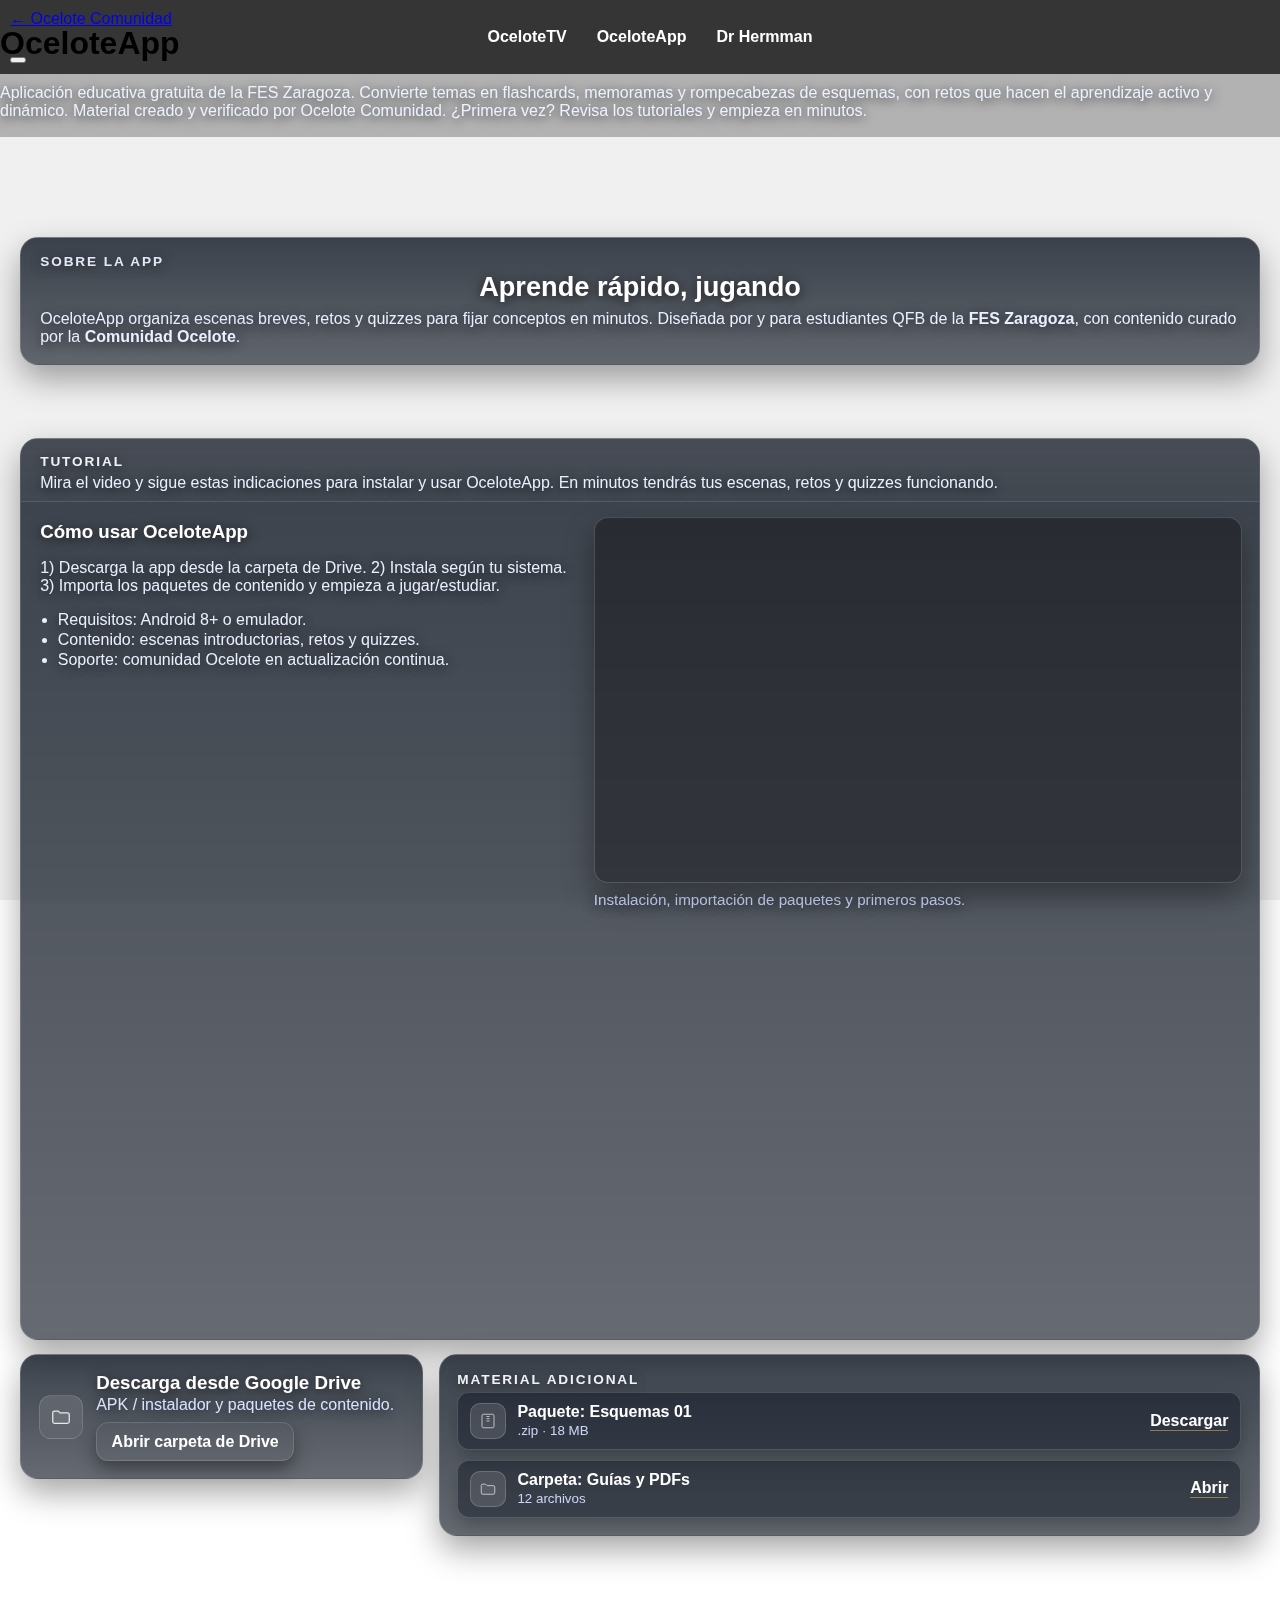
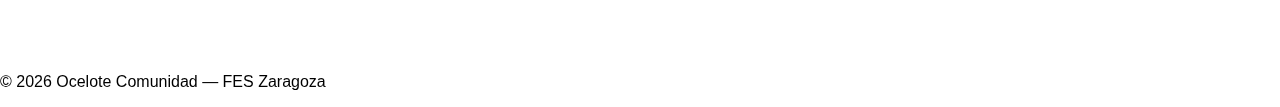
<file: app-de-estudio.html>
<!DOCTYPE html>
<html lang="es">
<head>
  <meta charset="UTF-8" />
  <meta name="viewport" content="width=device-width, initial-scale=1" />
  <title>OceloteApp — Ocelote Comunidad</title>

  <!-- Tipografía + tu hoja de estilo global -->
  <link href="https://fonts.googleapis.com/css2?family=Poppins:wght@300;500;700;800&display=swap" rel="stylesheet">
  <link rel="stylesheet" href="styles.css" />

  <!-- ===== CSS específico de esta página ===== -->
  <style>
    .app .container{padding-top:.25rem}

    /* Scrim global SOLO para esta página: mejora legibilidad del fondo */
    body.app{ position: relative; }
    body.app::before{
      content:""; position: fixed; inset:0;
      background: rgba(0,0,0,.30); /* ajusta 0.25–0.40 a gusto */
      pointer-events:none; z-index:-1;
    }

    /* Tarjetas “glass” */
    .glass-card{
      position: relative;
      background: rgba(255,255,255,.06);
      border: 1px solid rgba(255,255,255,.10);
      border-radius: 18px;
      backdrop-filter: blur(6px);
      -webkit-backdrop-filter: blur(6px);
      box-shadow: 0 10px 24px rgba(0,0,0,.28);
      color:#fff;
    }
    .glass-strong{
      background: linear-gradient(180deg, rgba(8,16,28,.78), rgba(8,16,28,.62));
      border-color: rgba(255,255,255,.14);
      box-shadow: 0 14px 32px rgba(0,0,0,.35);
    }
    /* texto dentro de tarjetas */
    .glass-card h1, .glass-card h2, .glass-card h3, .glass-card p, .glass-card li{
      text-shadow: 0 2px 12px rgba(0,0,0,.75);
    }
    .app .container > .muted{
      text-shadow: 0 2px 12px rgba(0,0,0,.85);
      color:#ebf2ff;
    }

    /* ============ GRID (12 columnas) ============ */
    .app-grid{
      display:grid;
      column-gap: 1rem;
      row-gap: .85rem;
      grid-template-columns: repeat(12, 1fr);
      /* INFO arriba (full width), luego TUTORIAL (full width), después DRIVE+FILES */
      grid-template-areas:
        "info info info info info info info info info info info info"
        "tutorial tutorial tutorial tutorial tutorial tutorial tutorial tutorial tutorial tutorial tutorial tutorial"
        "drive drive drive drive files files files files files files files files";
      margin:1.1rem 0;
      align-items:start;
    }
    .grid-info{grid-area:info}
    .grid-tutorial{grid-area:tutorial}
    .grid-drive{grid-area:drive}
    .grid-files{grid-area:files}

    /* Móvil / tablet: una columna */
    @media (max-width: 960px){
      .app-grid{
        grid-template-columns: 1fr;
        grid-template-areas:
          "info"
          "tutorial"
          "drive"
          "files";
      }
    }

    /* ============ INFO (fila 1, 12/12) ============ */
    .info-card{
      padding:1rem 1.2rem 1.1rem;
    }
    .info-card h2{
      margin:.1rem 0 .45rem;
      font-weight:800;
      font-size: clamp(1.3rem, 2.6vw, 1.7rem);
    }
    .info-card p{ margin:0; color:#e9efff }

    .eyebrow{
      font-size:.85rem; letter-spacing:.14em; text-transform:uppercase;
      color:#f7faff; opacity:.95; margin:0 0 .35rem; font-weight:800;
      text-shadow:0 1px 8px rgba(0,0,0,.6);
    }
    .muted-strong{ color:#e3eaff }

    /* ============ TUTORIAL (fila 2, 12/12) ============ */
    .tutorial-card{ overflow:hidden; padding:0 }
    .tutorial-header{
      padding:.9rem 1.2rem .55rem;
      border-bottom:1px solid rgba(255,255,255,.08);
      background: linear-gradient(180deg, rgba(255,255,255,.06), rgba(255,255,255,.02));
    }
    .tutorial-header .lead{ margin:.2rem 0 0; color:#e9efff; }
    .tutorial-body{
      display:grid;
      grid-template-columns: 1fr 1.2fr;      /* lateral / video */
      gap:.95rem;
      padding:.95rem 1.2rem 1.1rem;
      align-items:start;
    }
    .tutorial-side h3{ margin:.2rem 0 .4rem; font-weight:800 }
    .tutorial-side p, .tutorial-side li{ color:#e9efff }
    .tutorial-side ul{ margin:.25rem 0 0; padding-left:1.1rem }
    .tutorial-side li{ margin:.15rem 0 }

    .tutorial-video .video-wrap{
      position:relative; width:100%; aspect-ratio:16/9; border-radius:14px; overflow:hidden;
      box-shadow:0 14px 30px rgba(0,0,0,.35);
      border:1px solid rgba(255,255,255,.16);
      background:rgba(0,0,0,.35);
    }
    .tutorial-video iframe{ position:absolute; inset:0; width:100%; height:100%; border:0 }
    .tutorial-caption{ margin:.5rem 0 0; color:#ccdaff; font-size:.95rem }

    @media (max-width: 960px){
      .tutorial-body{ grid-template-columns:1fr }
    }

    /* ============ DRIVE (fila 3 izquierda) ============ */
    .drive-card{
      padding:1.05rem 1.1rem;
      display:grid; grid-template-columns:auto 1fr; gap:.85rem; align-items:center;
    }
    .drive-card .icon{
      width:42px; height:42px; border-radius:12px; display:grid; place-items:center;
      background: linear-gradient(180deg, rgba(255,255,255,.12), rgba(255,255,255,.04));
      border:1px solid rgba(255,255,255,.14);
    }
    .drive-card .title{ margin:0; font-weight:800 }
    .drive-card .desc{ margin:.15rem 0 .5rem; color:#d8e3ff }
    .drive-card .btn-cta{
      display:inline-block; padding:.6rem .9rem; border-radius:12px; text-decoration:none; font-weight:700;
      color:#fff; background:var(--brand); border:1px solid rgba(255,255,255,.14); transition:.2s ease;
      box-shadow:0 8px 18px rgba(0,0,0,.4);
    }
    .drive-card .btn-cta:hover{ transform:translateY(-2px); background:#5a47c7 }

    /* ============ FILES (fila 3 derecha) ============ */
    .files-card{ padding:1.05rem 1.1rem }
    .file-grid{ display:grid; gap:.6rem; grid-template-columns:1fr }
    .file-item{
      display:grid; grid-template-columns:auto 1fr auto; align-items:center; gap:.7rem;
      padding:.6rem .75rem; border-radius:12px;
      background:rgba(8,16,28,.45);
      border:1px solid rgba(255,255,255,.16);
      box-shadow: 0 8px 18px rgba(0,0,0,.25);
    }
    .file-item .ficon{
      width:34px; height:34px; border-radius:10px; display:grid; place-items:center;
      background:rgba(255,255,255,.12); border:1px solid rgba(255,255,255,.18);
    }
    .file-item .meta{ line-height:1.15 }
    .file-item small{ color:#cbd6f7 }
    .file-item a{
      text-decoration:none; font-weight:700; color:var(--warn);
      border-bottom:1px solid rgba(255,213,79,.45)
    }
    .file-item a:hover{ border-bottom-color:rgba(255,213,79,.95) }
  </style>
</head>

<body class="app">
  <header class="site-header">
    <nav class="nav">
      <a class="brand" href="index.html" aria-label="Volver a inicio">← Ocelote Comunidad</a>
      <ul class="nav-menu" id="navMenu">
        <li><a href="videos.html">OceloteTV</a></li>
        <li><a href="app-de-estudio.html" aria-current="page">OceloteApp</a></li>
        <li><a href="juego-dr-hermman.html">Dr Hermman</a></li>
      </ul>
      <button class="nav-toggle" id="navToggle" aria-expanded="false" aria-controls="navMenu">
        <span></span><span></span><span></span>
      </button>
    </nav>
  </header>

  <main class="section">
    <div class="container">
      <h1>OceloteApp</h1>
      <p class="muted">
        Aplicación educativa gratuita de la FES Zaragoza. Convierte temas en flashcards, memoramas y rompecabezas de esquemas,
        con retos que hacen el aprendizaje activo y dinámico. Material creado y verificado por Ocelote Comunidad.
        ¿Primera vez? Revisa los tutoriales y empieza en minutos.
      </p>

      <!-- ========================= GRID PRINCIPAL ========================= -->
      <section class="app-grid">

        <!-- INFO (fila 1, 12/12) -->
        <article class="glass-card glass-strong info-card grid-info">
          <p class="eyebrow">Sobre la app</p>
          <h2>Aprende rápido, jugando</h2>
          <p>
            OceloteApp organiza <span class="muted-strong">escenas breves</span>, retos y quizzes para fijar conceptos en minutos.
            Diseñada por y para estudiantes QFB de la <strong>FES Zaragoza</strong>, con contenido curado por la
            <strong>Comunidad Ocelote</strong>.
          </p>
        </article>

        <!-- TUTORIAL (fila 2, 12/12) -->
        <section class="glass-card glass-strong tutorial-card grid-tutorial">
          <div class="tutorial-header">
            <p class="eyebrow">Tutorial</p>
            <p class="lead">
              Mira el video y sigue estas indicaciones para instalar y usar OceloteApp.
              En minutos tendrás tus escenas, retos y quizzes funcionando.
            </p>
          </div>

          <div class="tutorial-body">
            <aside class="tutorial-side">
              <h3>Cómo usar OceloteApp</h3>
              <p>1) Descarga la app desde la carpeta de Drive. 2) Instala según tu sistema. 3) Importa los paquetes de contenido y empieza a jugar/estudiar.</p>
              <ul>
                <li>Requisitos: Android 8+ o emulador.</li>
                <li>Contenido: escenas introductorias, retos y quizzes.</li>
                <li>Soporte: comunidad Ocelote en actualización continua.</li>
              </ul>
            </aside>

            <div class="tutorial-video">
              <div class="video-wrap">
                <!-- Reemplaza VIDEO_ID o usa link de Drive en preview -->
                <iframe
                  src="https://www.youtube.com/embed/VIDEO_ID"
                  title="Tutorial OceloteApp"
                  allow="accelerometer; autoplay; clipboard-write; encrypted-media; gyroscope; picture-in-picture; web-share"
                  allowfullscreen
                ></iframe>
              </div>
              <p class="tutorial-caption">Instalación, importación de paquetes y primeros pasos.</p>
            </div>
          </div>
        </section>

        <!-- DRIVE (fila 3, 4/12) -->
        <article class="glass-card glass-strong drive-card grid-drive">
          <div class="icon" aria-hidden="true">
            <svg width="22" height="22" viewBox="0 0 24 24" fill="none">
              <path d="M3 7.5a2 2 0 0 1 2-2h4l2 2h8a2 2 0 0 1 2 2v7.5a2 2 0 0 1-2 2H5a2 2 0 0 1-2-2V7.5Z" stroke="white" opacity=".85" stroke-width="1.4" fill="rgba(255,255,255,.08)"/>
            </svg>
          </div>
          <div>
            <h3 class="title">Descarga desde Google Drive</h3>
            <p class="desc">APK / instalador y paquetes de contenido.</p>
            <a class="btn-cta" href="https://drive.google.com/drive/folders/TU_CARPETA" target="_blank" rel="noopener">
              Abrir carpeta de Drive
            </a>
          </div>
        </article>

        <!-- FILES (fila 3, 8/12) -->
        <article class="glass-card glass-strong files-card grid-files">
          <p class="eyebrow">Material adicional</p>
          <div class="file-grid">
            <div class="file-item">
              <div class="ficon" aria-hidden="true">
                <svg width="18" height="18" viewBox="0 0 24 24" fill="none">
                  <rect x="4" y="3" width="16" height="18" rx="2" stroke="white" opacity=".85"/>
                  <path d="M10 6h4M10 9h4M10 12h4" stroke="white" opacity=".85"/>
                </svg>
              </div>
              <div class="meta">
                <strong>Paquete: Esquemas 01</strong><br>
                <small>.zip · 18 MB</small>
              </div>
              <a href="https://drive.google.com/file/d/TU_ARCHIVO" target="_blank" rel="noopener">Descargar</a>
            </div>

            <div class="file-item">
              <div class="ficon" aria-hidden="true">
                <svg width="18" height="18" viewBox="0 0 24 24" fill="none">
                  <path d="M3 7.5a2 2 0 0 1 2-2h4l2 2h8a2 2 0 0 1 2 2v7.5a2 2 0 0 1-2 2H5a2 2 0 0 1-2-2V7.5Z" stroke="white" opacity=".85" fill="rgba(255,255,255,.06)"/>
                </svg>
              </div>
              <div class="meta">
                <strong>Carpeta: Guías y PDFs</strong><br>
                <small>12 archivos</small>
              </div>
              <a href="https://drive.google.com/drive/folders/TU_CARPETA_2" target="_blank" rel="noopener">Abrir</a>
            </div>
          </div>
        </article>

      </section><!-- /app-grid -->
    </div>
  </main>

  <footer class="site-footer">
    <div class="container">
      <p>© <span id="year"></span> Ocelote Comunidad — FES Zaragoza</p>
    </div>
  </footer>

  <script>
    // Año automático
    document.getElementById('year').textContent = new Date().getFullYear();

    // Toggle del menú móvil (si ya lo tienes en script.js, puedes quitar esto)
    const navToggle = document.getElementById('navToggle');
    const navMenu   = document.getElementById('navMenu');
    if(navToggle && navMenu){
      navToggle.addEventListener('click', ()=>{
        const show = navMenu.classList.toggle('show');
        navToggle.setAttribute('aria-expanded', show ? 'true' : 'false');
      });
    }
  </script>
</body>
</html>
</file>
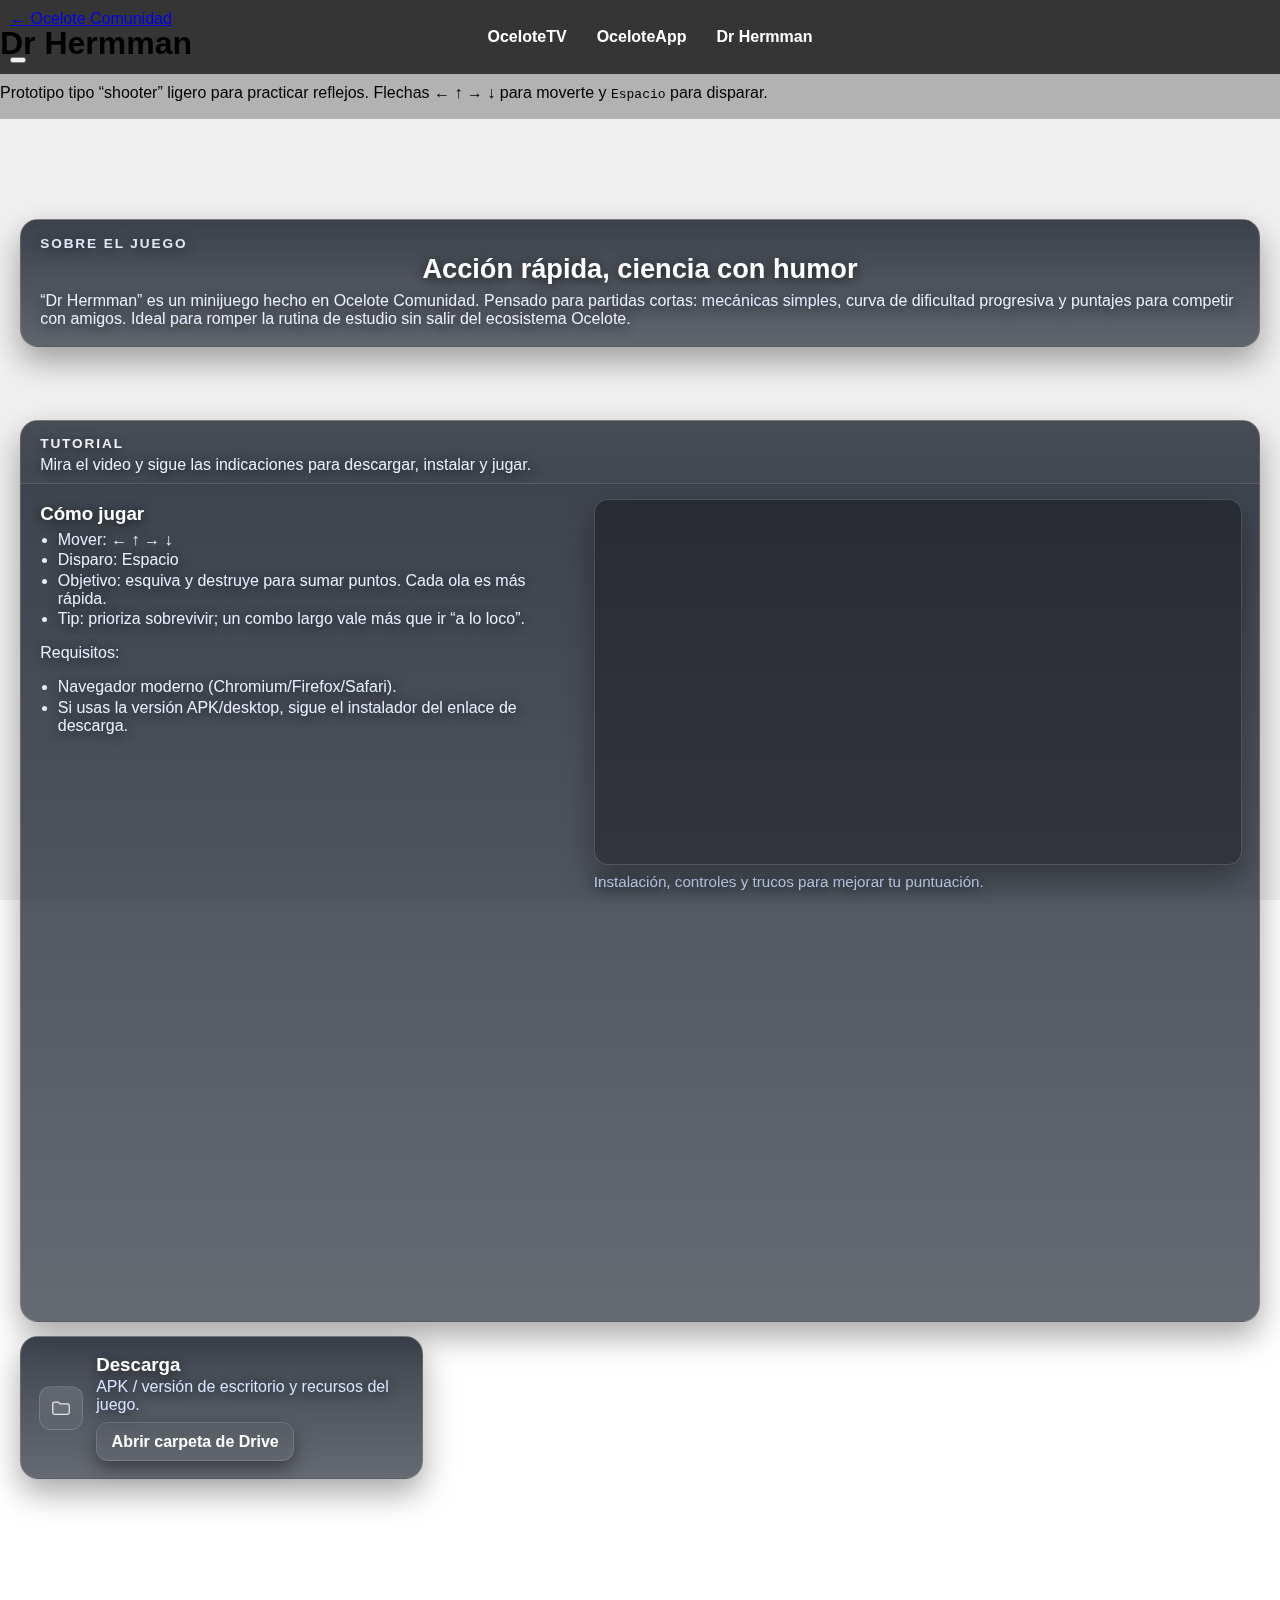
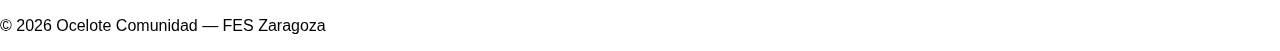
<file: juego-dr-hermman.html>
<!DOCTYPE html>
<html lang="es">
<head>
  <meta charset="UTF-8" />
  <meta name="viewport" content="width=device-width, initial-scale=1" />
  <title>Juego: Dr Hermman — Ocelote</title>

  <!-- Tipografía + tu hoja de estilo global -->
  <link href="https://fonts.googleapis.com/css2?family=Poppins:wght@300;500;700;800&display=swap" rel="stylesheet">
  <link rel="stylesheet" href="styles.css" />

  <!-- ===== CSS específico de esta página ===== -->
  <style>
    .juego .container{padding-top:.25rem}

    /* Scrim global SOLO para esta página (mejora legibilidad sobre el fondo) */
    body.juego{ position: relative; }
    body.juego::before{
      content:""; position: fixed; inset:0;
      background: rgba(0,0,0,.30); /* ajusta 0.25–0.40 a gusto */
      pointer-events:none; z-index:-1;
    }

    /* Tarjetas “glass” con variante fuerte */
    .glass-card{
      position: relative;
      background: rgba(255,255,255,.06);
      border: 1px solid rgba(255,255,255,.10);
      border-radius: 18px;
      backdrop-filter: blur(6px);
      -webkit-backdrop-filter: blur(6px);
      box-shadow: 0 10px 24px rgba(0,0,0,.28);
      color:#fff;
    }
    .glass-strong{
      background: linear-gradient(180deg, rgba(8,16,28,.78), rgba(8,16,28,.62));
      border-color: rgba(255,255,255,.14);
      box-shadow: 0 14px 32px rgba(0,0,0,.35);
    }
    .glass-card h1, .glass-card h2, .glass-card h3, .glass-card p, .glass-card li{
      text-shadow: 0 2px 12px rgba(0,0,0,.75);
    }

    .eyebrow{
      font-size:.85rem; letter-spacing:.14em; text-transform:uppercase;
      color:#f7faff; opacity:.95; margin:0 0 .35rem; font-weight:800;
      text-shadow:0 1px 8px rgba(0,0,0,.6);
    }
    .muted-strong{ color:#e3eaff }

    /* ========================= GRID (12 columnas) ========================= */
    .game-grid{
      display:grid;
      column-gap: 1rem;
      row-gap: .85rem;
      grid-template-columns: repeat(12, 1fr);
      grid-template-areas:
        "about about about about about about about about about about about about"
        "tutorial tutorial tutorial tutorial tutorial tutorial tutorial tutorial tutorial tutorial tutorial tutorial"
        "download download download download play play play play play play play play";
      margin:1.1rem 0;
      align-items:start;
    }
    .grid-about{grid-area:about}
    .grid-tutorial{grid-area:tutorial}
    .grid-download{grid-area:download}
    .grid-play{grid-area:play}

    /* Móvil / tablet */
    @media (max-width: 960px){
      .game-grid{
        grid-template-columns: 1fr;
        grid-template-areas:
          "about"
          "tutorial"
          "play"
          "download";
      }
    }

    /* ========================= ABOUT ========================= */
    .about-card{ padding:1rem 1.2rem 1.1rem; }
    .about-card h2{
      margin:.1rem 0 .45rem; font-weight:800;
      font-size: clamp(1.3rem, 2.6vw, 1.7rem);
    }
    .about-card p{ margin:0; color:#e9efff }

    /* ========================= TUTORIAL ========================= */
    .tutorial-card{ overflow:hidden; padding:0 }
    .tutorial-header{
      padding:.9rem 1.2rem .55rem;
      border-bottom:1px solid rgba(255,255,255,.08);
      background: linear-gradient(180deg, rgba(255,255,255,.06), rgba(255,255,255,.02));
    }
    .tutorial-header .lead{ margin:.2rem 0 0; color:#e9efff; }

    .tutorial-body{
      display:grid;
      grid-template-columns: 1fr 1.2fr; /* lateral / video */
      gap:.95rem;
      padding:.95rem 1.2rem 1.1rem;
      align-items:start;
    }
    .tutorial-side h3{ margin:.2rem 0 .4rem; font-weight:800 }
    .tutorial-side p, .tutorial-side li{ color:#e9efff }
    .tutorial-side ul{ margin:.25rem 0 0; padding-left:1.1rem }
    .tutorial-side li{ margin:.15rem 0 }

    .tutorial-video .video-wrap{
      position:relative; width:100%; aspect-ratio:16/9; border-radius:14px; overflow:hidden;
      box-shadow:0 14px 30px rgba(0,0,0,.35);
      border:1px solid rgba(255,255,255,.16);
      background:rgba(0,0,0,.35);
    }
    .tutorial-video iframe{ position:absolute; inset:0; width:100%; height:100%; border:0 }
    .tutorial-caption{ margin:.5rem 0 0; color:#ccdaff; font-size:.95rem }

    @media (max-width: 960px){
      .tutorial-body{ grid-template-columns: 1fr; }
    }

    /* ========================= DOWNLOAD ========================= */
    .download-card{
      padding:1.05rem 1.1rem;
      display:grid; grid-template-columns:auto 1fr; gap:.85rem; align-items:center;
    }
    .download-card .icon{
      width:42px; height:42px; border-radius:12px; display:grid; place-items:center;
      background: linear-gradient(180deg, rgba(255,255,255,.12), rgba(255,255,255,.04));
      border:1px solid rgba(255,255,255,.14);
    }
    .download-card .title{ margin:0; font-weight:800 }
    .download-card .desc{ margin:.15rem 0 .5rem; color:#d8e3ff }
    .btn-cta{
      display:inline-block; padding:.6rem .9rem; border-radius:12px; text-decoration:none; font-weight:700;
      color:#fff; background:var(--brand); border:1px solid rgba(255,255,255,.14); transition:.2s ease;
      box-shadow:0 8px 18px rgba(0,0,0,.4);
    }
    .btn-cta:hover{ transform:translateY(-2px); background:#5a47c7 }

    /* ========================= PLAY CARD (canvas + controles) ========================= */
    .play-card{ padding:1rem 1.1rem }
    .canvas-wrap{
      border-radius:14px; overflow:hidden;
      border:1px solid rgba(255,255,255,.16);
      background:rgba(0,0,0,.35);
      box-shadow:0 14px 30px rgba(0,0,0,.35);
    }
    #drGame{ display:block; width:100%; height:auto; }

    .controls{
      display:flex; align-items:center; gap:.75rem; margin-top:.8rem; flex-wrap:wrap;
    }
    .controls .kbd{ padding:.1rem .35rem; border-radius:6px; background:rgba(255,255,255,.12); border:1px solid rgba(255,255,255,.18) }
    .controls .hint{ color:#cfe0ff }

  </style>
</head>

<body class="juego">
  <header class="site-header">
    <nav class="nav">
      <a class="brand" href="index.html" aria-label="Volver a inicio">← Ocelote Comunidad</a>
      <ul class="nav-menu" id="navMenu">
        <li><a href="videos.html">OceloteTV</a></li>
        <li><a href="app-de-estudio.html">OceloteApp</a></li>
        <li><a href="juego-dr-hermman.html" aria-current="page">Dr Hermman</a></li>
      </ul>
      <button class="nav-toggle" id="navToggle" aria-expanded="false" aria-controls="navMenu">
        <span></span><span></span><span></span>
      </button>
    </nav>
  </header>

  <main class="section">
    <div class="container">
      <h1>Dr Hermman</h1>
      <p class="muted">Prototipo tipo “shooter” ligero para practicar reflejos. Flechas ← ↑ → ↓ para moverte y <kbd>Espacio</kbd> para disparar.</p>

      <!-- ========================= GRID PRINCIPAL ========================= -->
      <section class="game-grid">

        <!-- ABOUT (full width) -->
        <article class="glass-card glass-strong about-card grid-about">
          <p class="eyebrow">Sobre el juego</p>
          <h2>Acción rápida, ciencia con humor</h2>
          <p>
            “Dr Hermman” es un minijuego hecho en Ocelote Comunidad. Pensado para partidas cortas:
            <span class="muted-strong">mecánicas simples</span>, curva de dificultad progresiva y
            puntajes para competir con amigos. Ideal para romper la rutina de estudio sin salir del
            ecosistema Ocelote.
          </p>
        </article>

        <!-- TUTORIAL (full width) -->
        <section class="glass-card glass-strong tutorial-card grid-tutorial">
          <div class="tutorial-header">
            <p class="eyebrow">Tutorial</p>
            <p class="lead">Mira el video y sigue las indicaciones para descargar, instalar y jugar.</p>
          </div>

          <div class="tutorial-body">
            <!-- Texto lateral -->
            <aside class="tutorial-side">
              <h3>Cómo jugar</h3>
              <ul>
                <li>Mover: <span class="kbd">←</span> <span class="kbd">↑</span> <span class="kbd">→</span> <span class="kbd">↓</span></li>
                <li>Disparo: <span class="kbd">Espacio</span></li>
                <li>Objetivo: esquiva y destruye para sumar puntos. Cada ola es más rápida.</li>
                <li>Tip: prioriza sobrevivir; un combo largo vale más que ir “a lo loco”.</li>
              </ul>
              <p class="muted-strong">Requisitos:</p>
              <ul>
                <li>Navegador moderno (Chromium/Firefox/Safari).</li>
                <li>Si usas la versión APK/desktop, sigue el instalador del enlace de descarga.</li>
              </ul>
            </aside>

            <!-- Video -->
            <div class="tutorial-video">
              <div class="video-wrap">
                <!-- Reemplaza VIDEO_ID o usa link de Drive en preview -->
                <iframe
                  src="https://www.youtube.com/embed/VIDEO_ID"
                  title="Tutorial Dr Hermman"
                  allow="accelerometer; autoplay; clipboard-write; encrypted-media; gyroscope; picture-in-picture; web-share"
                  allowfullscreen
                ></iframe>
              </div>
              <p class="tutorial-caption">Instalación, controles y trucos para mejorar tu puntuación.</p>
            </div>
          </div>
        </section>

        <!-- DOWNLOAD (4/12) -->
        <article class="glass-card glass-strong download-card grid-download">
          <div class="icon" aria-hidden="true">
            <svg width="22" height="22" viewBox="0 0 24 24" fill="none">
              <path d="M3 7.5a2 2 0 0 1 2-2h4l2 2h8a2 2 0 0 1 2 2v7.5a2 2 0 0 1-2 2H5a2 2 0 0 1-2-2V7.5Z" stroke="white" opacity=".85" stroke-width="1.4" fill="rgba(255,255,255,.08)"/>
            </svg>
          </div>
          <div>
            <h3 class="title">Descarga</h3>
            <p class="desc">APK / versión de escritorio y recursos del juego.</p>
            <a class="btn-cta" href="https://drive.google.com/drive/folders/TU_CARPETA_HERMMAN" target="_blank" rel="noopener">
              Abrir carpeta de Drive
            </a>
          </div>
        </article>
      </section>
    </div>
  </main>

  <footer class="site-footer">
    <div class="container">
      <p>© <span id="year"></span> Ocelote Comunidad — FES Zaragoza</p>
    </div>
  </footer>

  <script>
    // Año automático
    document.getElementById('year').textContent = new Date().getFullYear();

    // Toggle del menú móvil (si ya lo tienes en script.js, quita esto)
    const navToggle = document.getElementById('navToggle');
    const navMenu   = document.getElementById('navMenu');
    if(navToggle && navMenu){
      navToggle.addEventListener('click', ()=>{
        const show = navMenu.classList.toggle('show');
        navToggle.setAttribute('aria-expanded', show ? 'true' : 'false');
      });
    }
  </script>

  <!-- Tu lógica del juego (usa los mismos IDs: #drGame, #startGame, #scoreBox) -->
  <script src="script.js" defer></script>
</body>
</html>
</file>
<file: styles.css>
/* --------------------
   Estilos globales
--------------------- */
body {
  font-family: Arial, sans-serif;
  margin: 0;
}

/*
   Cada sección tendrá su propio fondo
   usando background-attachment: fixed
   para un efecto "parallax" sencillo
*/
section {
  min-height: 100vh; /* Cada sección ocupa toda la altura de la ventana */
  background-size: cover;
  background-repeat: no-repeat;
  background-position: center; /* Centra la imagen de fondo */
  background-attachment: fixed;
  padding: 100px 20px;
  margin-top: 60px; /* Evitar que el contenido quede debajo del nav */
  background-color: rgba(255, 255, 255, 0.8); /* Fondo semitransparente */
}

/* --------------------
   Fondos de cada sección
   Ajusta las URLs según necesites
--------------------- */
#inicio {
  background-image: url('https://imgur.com/cJfEzID.jpg');
}

#videos {
  background-image: url('https://imgur.com/xe5PqnU.jpg');
}

#flashcards {
  background-image: url('https://imgur.com/WN1CEaN.jpg');
}

#calculadora {
  background-image: url('https://imgur.com/JKp8VNP.jpg');
}

#concursos {
  background-image: url('https://imgur.com/FJg3CwE.jpg');
}

/* --------------------
   Navegación fija con menú hamburguesa
--------------------- */
nav {
  background-color: rgba(0, 0, 0, 0.7);
  padding: 10px;
  position: fixed;
  width: 100%;
  top: 0;
  z-index: 999;
}

.nav-container {
  display: flex;
  justify-content: space-between;
  align-items: center;
  max-width: 1200px;
  margin: 0 auto;
}

.brand a {
  color: #fff;
  text-decoration: none;
  font-weight: bold;
  font-size: 1.2rem;
}

/* Icono hamburguesa */
.menu-toggle {
  display: none;
  cursor: pointer;
}

.menu-toggle .bar {
  display: block;
  width: 25px;
  height: 3px;
  margin: 5px auto;
  transition: all 0.3s ease-in-out;
  background-color: #fff;
}

/* Lista de enlaces */
.nav-menu {
  list-style: none;
  display: flex;
  justify-content: center;
  margin: 0;
  padding: 0;
}

.nav-menu li {
  margin: 0 15px;
}

.nav-menu li a {
  color: #fff;
  text-decoration: none;
  font-weight: bold;
  transition: color 0.3s ease;
}

.nav-menu li a:hover {
  text-decoration: underline;
  color: #ffcc00;
}

/* Animación para la X del menú cuando está activo */
.menu-toggle.is-active .bar:nth-child(2) {
  opacity: 0;
}

.menu-toggle.is-active .bar:nth-child(1) {
  transform: translateY(8px) rotate(45deg);
}

.menu-toggle.is-active .bar:nth-child(3) {
  transform: translateY(-8px) rotate(-45deg);
}

/* --------------------
   Encabezados y otros
--------------------- */
h2 {
  text-align: center;
  margin-bottom: 20px;
}

iframe,
video {
  display: block;
  margin: 0 auto;
  max-width: 100%;
}

/* --------------------
   Flashcards
--------------------- */
.flashcard {
  background-color: #fff;
  margin: 20px auto;
  max-width: 400px;
  padding: 20px;
  border-radius: 8px;
  box-shadow: 0 0 10px rgba(0, 0, 0, 0.1);
  cursor: pointer;
  transition: transform 0.3s ease;
}

.flashcard:hover {
  transform: scale(1.05);
}

.flashcard .question {
  font-weight: bold;
}

.flashcard .answer {
  display: none;
  margin-top: 10px;
  color: #333;
}

/* --------------------
   Calculadora
--------------------- */
.calc-container {
  max-width: 300px;
  margin: 0 auto;
  background-color: #fff;
  padding: 20px;
  border-radius: 8px;
  box-shadow: 0 0 10px rgba(0, 0, 0, 0.1);
}

#display {
  width: 100%;
  padding: 10px;
  margin-bottom: 10px;
  text-align: right;
  font-size: 1.2rem;
  border: 1px solid #ccc;
  border-radius: 4px;
}

.calc-buttons {
  display: grid;
  grid-template-columns: repeat(4, 1fr);
  gap: 10px;
}

.btn {
  padding: 15px;
  font-size: 1rem;
  cursor: pointer;
  border: none;
  background-color: #4caf50;
  color: #fff;
  border-radius: 4px;
  transition: background-color 0.3s ease;
}

.btn:hover {
  background-color: #45a049;
}

.clear {
  grid-column: span 4; /* Ocupa el ancho completo */
  background-color: #f44336;
}

.clear:hover {
  background-color: #e53935;
}

/* --------------------
   Formulario de Concursos
--------------------- */
form {
  max-width: 400px;
  margin: 0 auto;
  background-color: #fff;
  padding: 20px;
  border-radius: 8px;
  box-shadow: 0 0 10px rgba(0, 0, 0, 0.1);
}

form label {
  display: block;
  margin-bottom: 5px;
  font-weight: bold;
}

form input,
form select {
  width: 100%;
  padding: 10px;
  margin-bottom: 15px;
  border-radius: 4px;
  border: 1px solid #ccc;
}

form button {
  background-color: #4caf50;
  color: #fff;
  padding: 10px 20px;
  border: none;
  cursor: pointer;
  font-size: 16px;
  border-radius: 4px;
}

form button:hover {
  background-color: #45a049;
}

/* --------------------
   Responsividad
--------------------- */
@media (max-width: 768px) {
  .menu-toggle {
    display: block;
  }

  /* Menú inicialmente oculto en mobile */
  .nav-menu {
    position: absolute;
    top: 60px;
    right: 0;
    background-color: rgba(0, 0, 0, 0.9);
    width: 100%;
    max-height: 0;
    overflow: hidden;
    flex-direction: column;
    align-items: center;
    transition: max-height 0.3s ease-in-out;
  }

  /* Cuando se active el menú, se despliega */
  .nav-menu.active {
    max-height: 300px;
  }

  .nav-menu li {
    margin: 15px 0;
  }

  section {
    padding: 80px 20px;
  }
}
</file>
